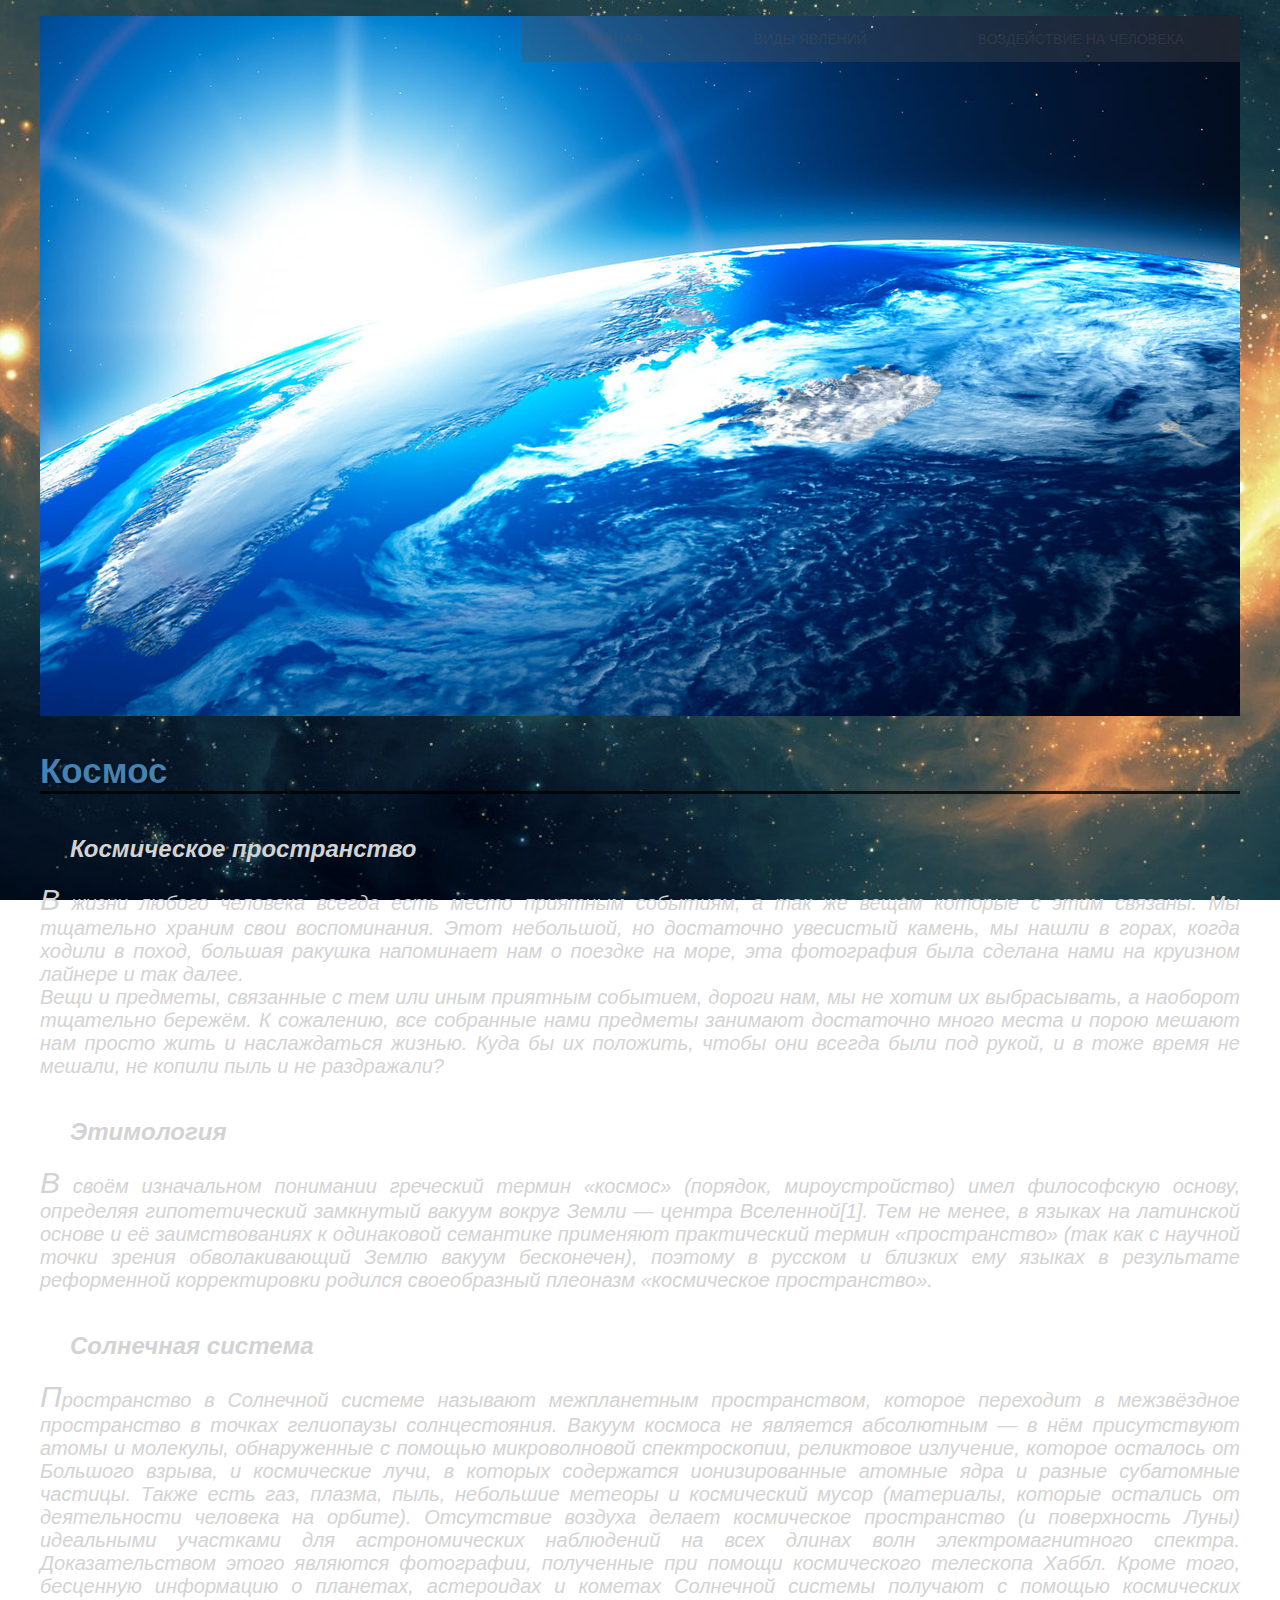
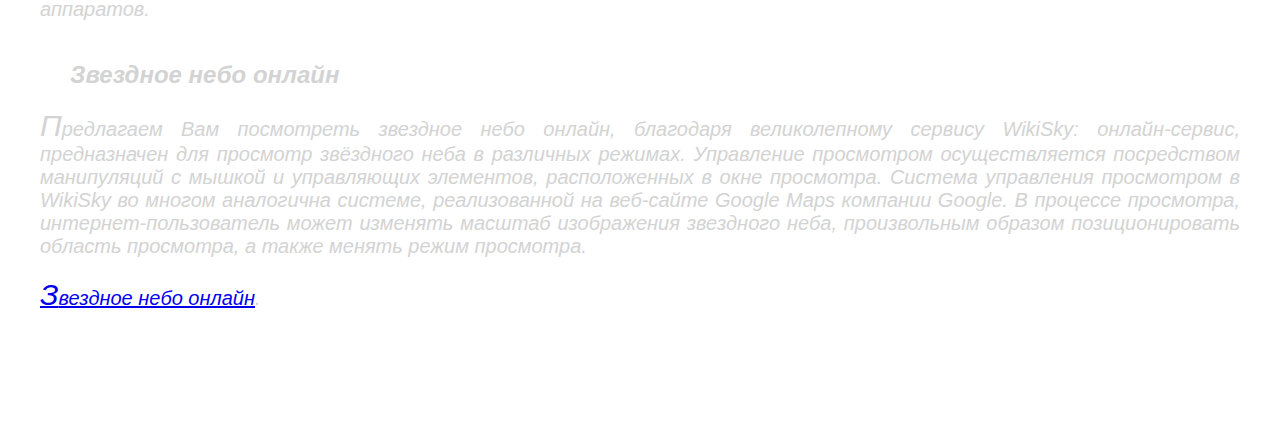
<file: index.html>
<!doctype html>
<html lang="ru">

<head>
    <meta charset="utf-8">
    <title>Космос</title>
    <link rel="stylesheet" href="style.css"> </head>

<body>
    <div class="bod">
        <header>
            <nav class="menu">
                <ul>
                    <li><a href="/index.html">Главная</a></li>
                    <li><a href="/gallery.html">Виды явлений</a></li>
                    <li><a href="/voz.html">Воздействие на человека</a></li>
                    </ul>
            </nav>
        </header>
        <div class="sel">
           <div class="h1">
            <h1>Космос</h1></div>
        <h2>Космическое пространство</h2>
        <p>В жизни любого человека всегда есть место приятным событиям, а так же вещам которые с этим связаны. Мы тщательно храним свои воспоминания. Этот небольшой, но достаточно увесистый камень, мы нашли в горах, когда ходили в поход, большая ракушка напоминает нам о поездке на море, эта фотография была сделана нами на круизном лайнере и так далее.
            <br>Вещи и предметы, связанные с тем или иным приятным событием, дороги нам, мы не хотим их выбрасывать, а наоборот тщательно бережём. К сожалению, все собранные нами предметы занимают достаточно много места и порою мешают нам просто жить и наслаждаться жизнью. Куда бы их положить, чтобы они всегда были под рукой, и в тоже время не мешали, не копили пыль и не раздражали?</p>
        <h2>Этимология</h2>
        <p>В своём изначальном понимании греческий термин «космос» (порядок, мироустройство) имел философскую основу, определяя гипотетический замкнутый вакуум вокруг Земли — центра Вселенной[1]. Тем не менее, в языках на латинской основе и её заимствованиях к одинаковой семантике применяют практический термин «пространство» (так как с научной точки зрения обволакивающий Землю вакуум бесконечен), поэтому в русском и близких ему языках в результате реформенной корректировки родился своеобразный плеоназм «космическое пространство».


            <h2>Солнечная система</h2>
        <p>Пространство в Солнечной системе называют межпланетным пространством, которое переходит в межзвёздное пространство в точках гелиопаузы солнцестояния. Вакуум космоса не является абсолютным — в нём присутствуют атомы и молекулы, обнаруженные с помощью микроволновой спектроскопии, реликтовое излучение, которое осталось от Большого взрыва, и космические лучи, в которых содержатся ионизированные атомные ядра и разные субатомные частицы. Также есть газ, плазма, пыль, небольшие метеоры и космический мусор (материалы, которые остались от деятельности человека на орбите). Отсутствие воздуха делает космическое пространство (и поверхность Луны) идеальными участками для астрономических наблюдений на всех длинах волн электромагнитного спектра. Доказательством этого являются фотографии, полученные при помощи космического телескопа Хаббл. Кроме того, бесценную информацию о планетах, астероидах и кометах Солнечной системы получают с помощью космических аппаратов.
             <h2>Звездное небо онлайн</h2>
             <p>Предлагаем Вам посмотреть звездное небо онлайн, благодаря великолепному сервису WikiSky: онлайн-сервис, предназначен для просмотр звёздного неба в различных режимах.

Управление просмотром осуществляется посредством манипуляций с мышкой и управляющих элементов, расположенных в окне просмотра. Система управления просмотром в WikiSky во многом аналогична системе, реализованной на веб-сайте Google Maps компании Google. В процессе просмотра, интернет-пользователь может изменять масштаб изображения звездного неба, произвольным образом позиционировать область просмотра, а также менять режим просмотра.</p>
        <p><a href= "https://cosmos-online.ru/stars-sky-online">Звездное небо онлайн</a>.
    </div>
    </div>
</body>

</html>
</file>
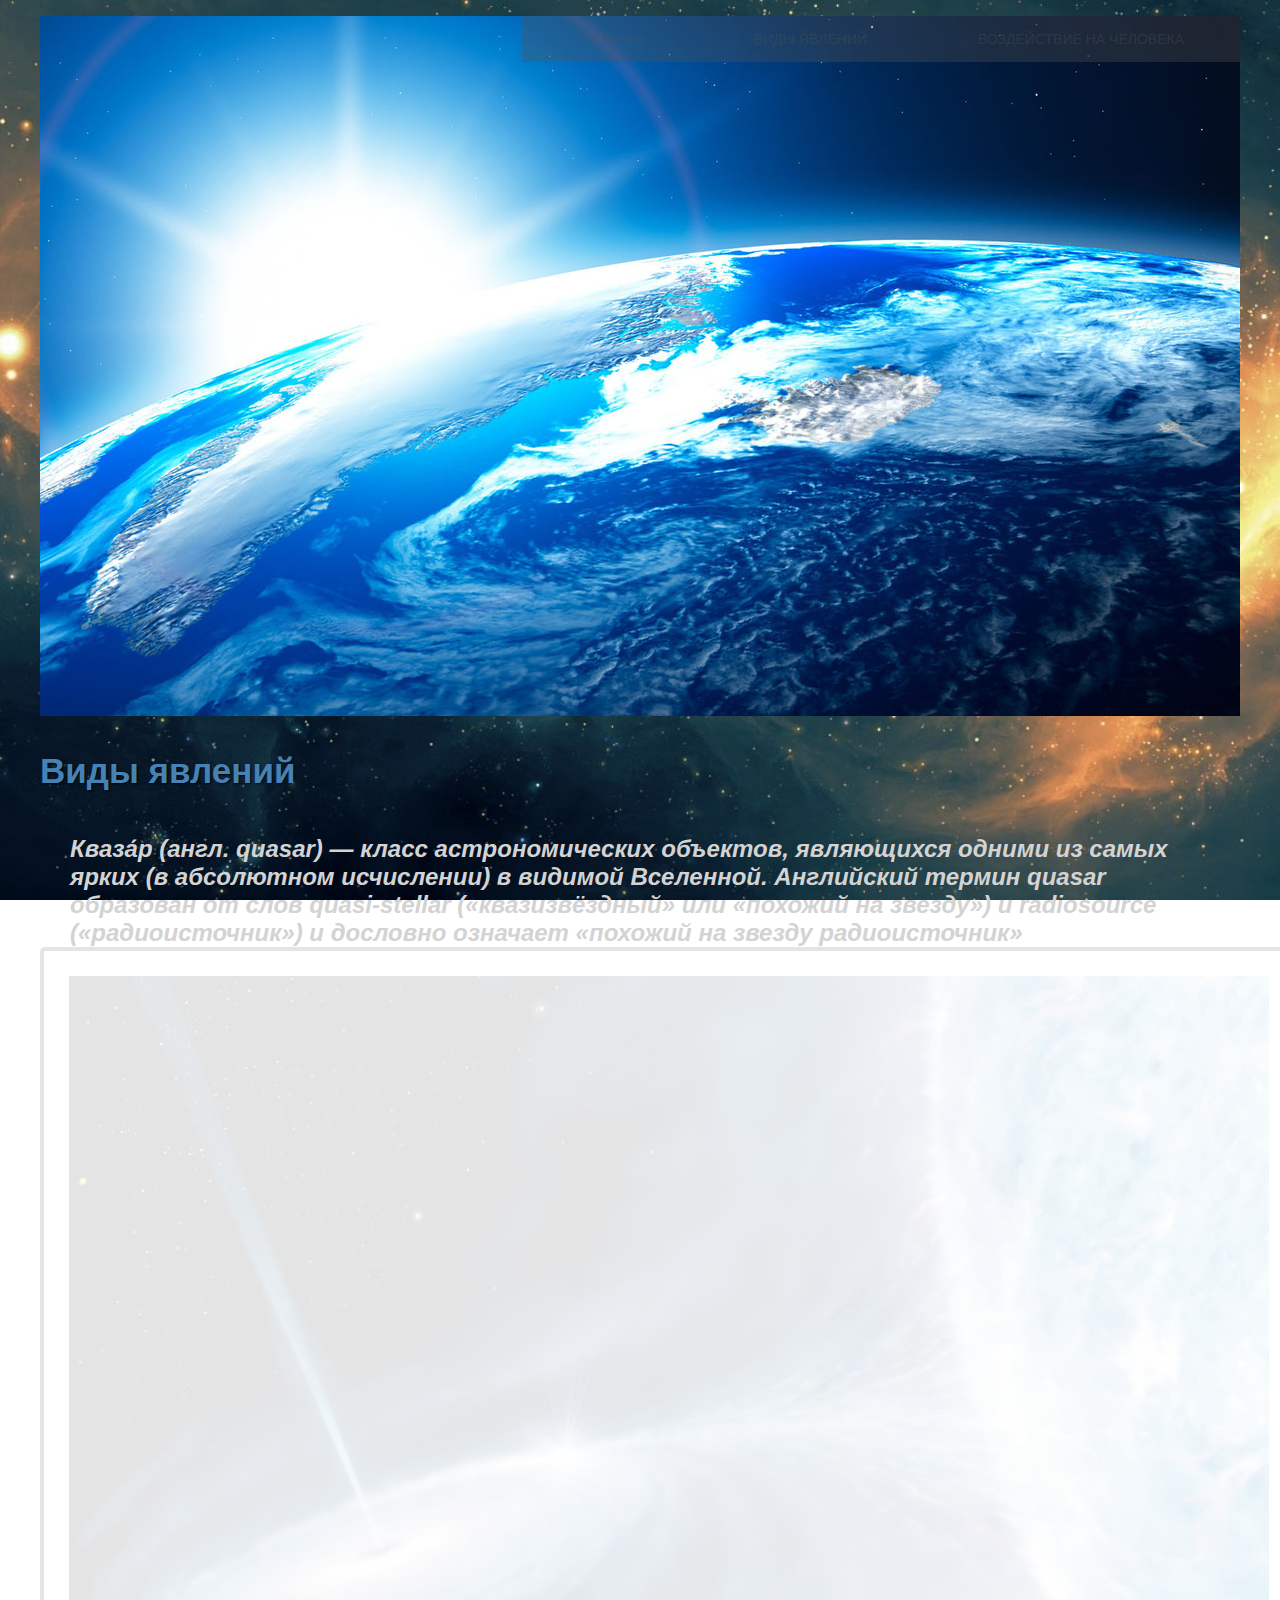
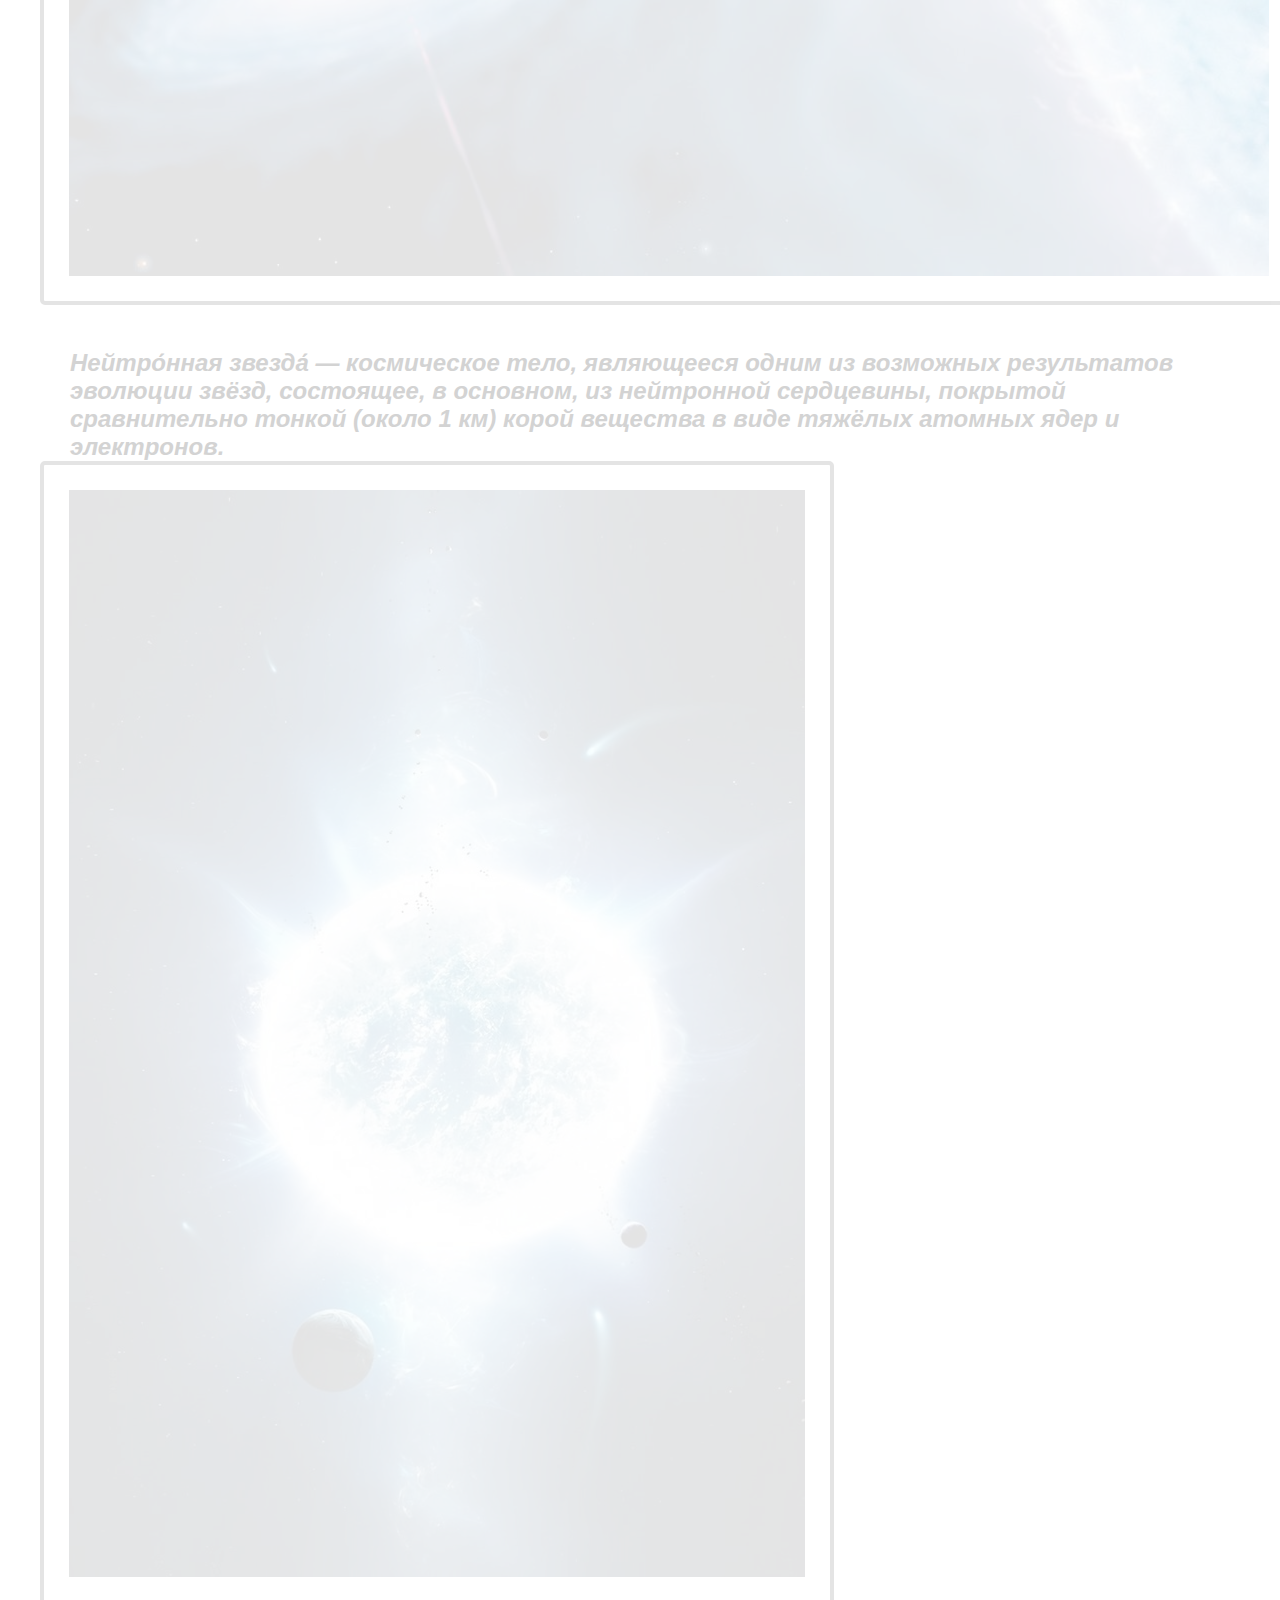
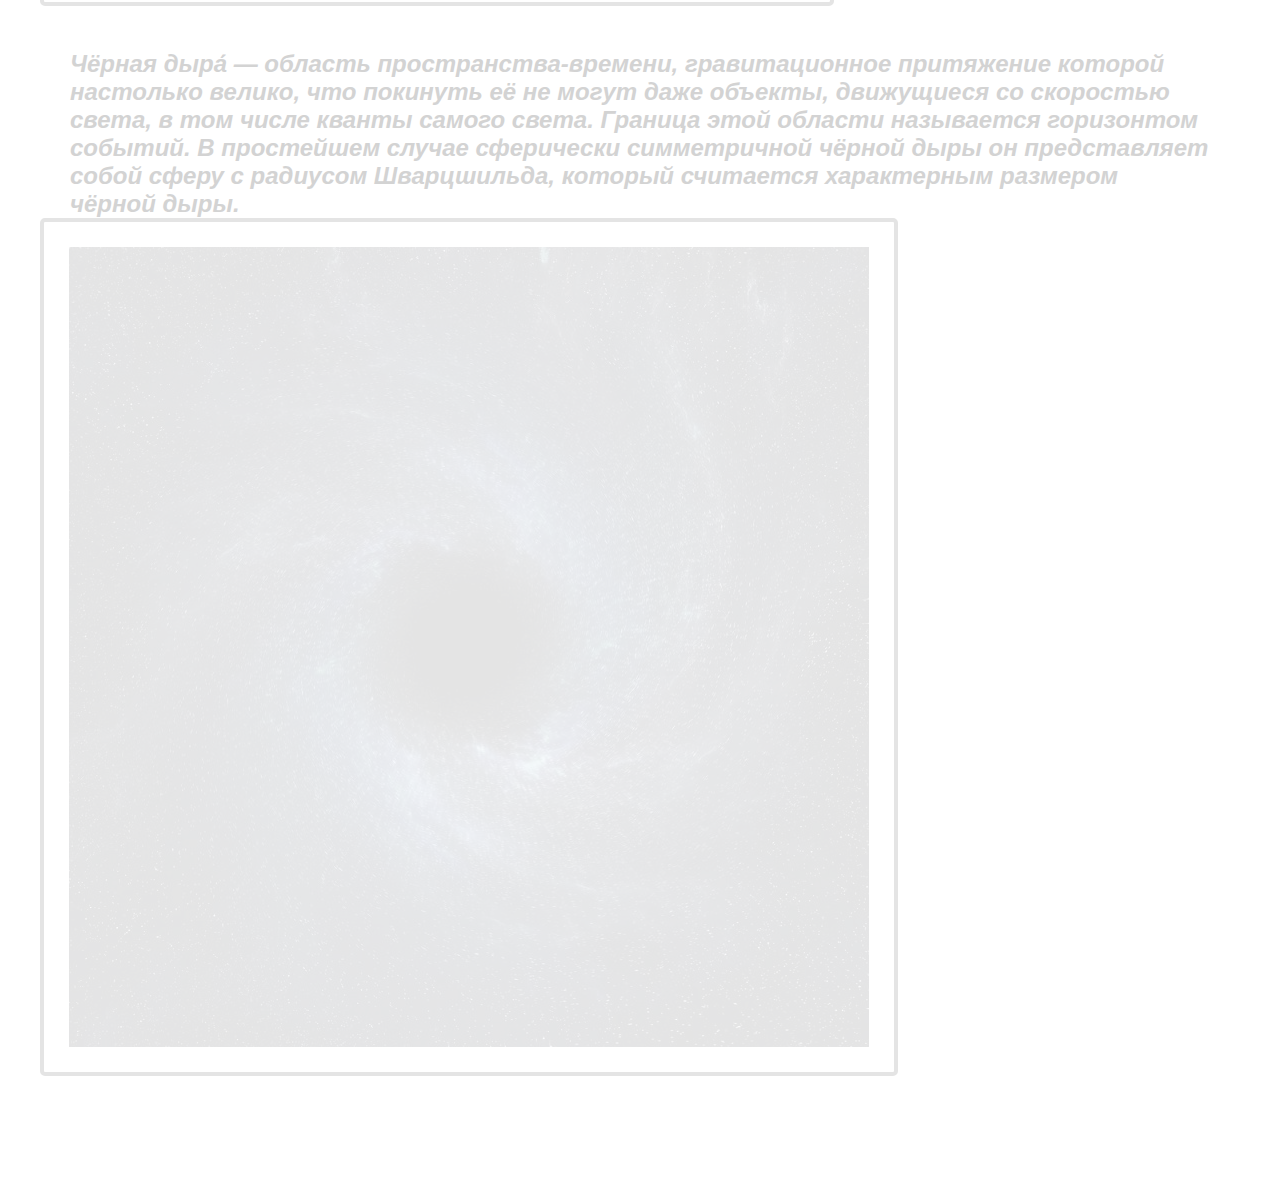
<file: gallery.html>
<!DOCTYPE html>
<html lang="ru">
<head>
    <meta charset="UTF-8">
    <title>Космос</title>

    <link rel="stylesheet" href="style.css">
</head>
<body>
       <div class="bod">
        <header>
            <nav class="menu">
                <ul>
                    <li><a href="/index.html">Главная</a></li>
                    <li><a href="/gallery.html">Виды явлений</a></li>
                    <li><a href="/voz.html">Воздействие на человека</a></li>
                </ul>
            </nav>
        </header>

        <div class="sel">
          <div class="wrapper">
           <h1>Виды явлений</h1>
           <h2> Кваза́р (англ. quasar) — класс астрономических объектов, являющихся одними из самых ярких (в абсолютном исчислении) в видимой Вселенной. Английский термин quasar образован от слов quasi-stellar («квазизвёздный» или «похожий на звезду») и radiosource («радиоисточник») и дословно означает «похожий на звезду радиоисточник»</h2>
            <div class="gallery">
                <div class="line1">
                    <img src="/img/2.jpg" alt="" class="bg">
<h2>Нейтро́нная звезда́ — космическое тело, являющееся одним из возможных результатов эволюции звёзд, состоящее, в основном, из нейтронной сердцевины, покрытой сравнительно тонкой (около 1 км) корой вещества в виде тяжёлых атомных ядер и электронов.</h2>
                </div>
                <div class="line2">
                    <img src="/img/3.jpg" alt="" class="bg">
<h2>Чёрная дыра́ — область пространства-времени, гравитационное притяжение которой настолько велико, что покинуть её не могут даже объекты, движущиеся со скоростью света, в том числе кванты самого света. Граница этой области называется горизонтом событий. В простейшем случае сферически симметричной чёрной дыры он представляет собой сферу с радиусом Шварцшильда, который считается характерным размером чёрной дыры.</h2>
                </div>
                <div class="line3">
                    <img src="/img/4.jpg" alt="" class="bg">

                </div>
            </div>
        </div>
        </div>
    </div>
</body>
</html>
</file>
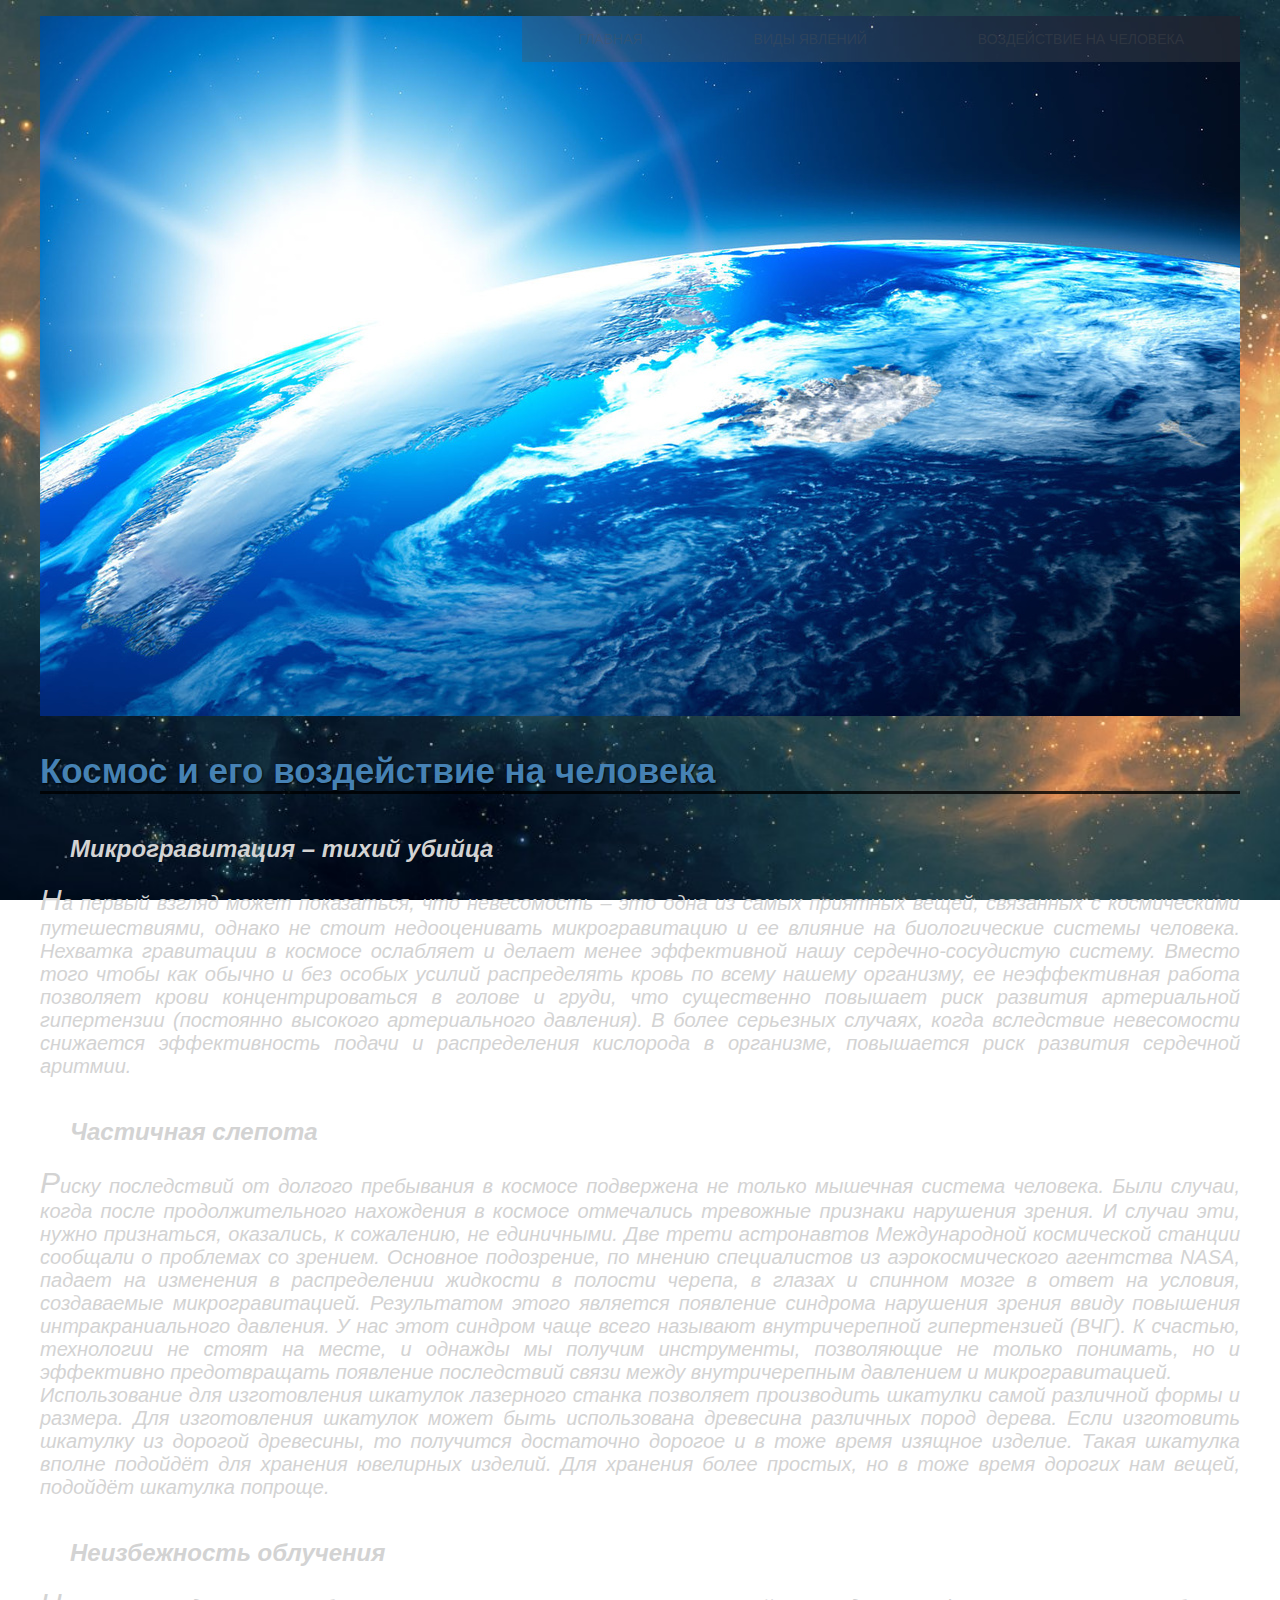
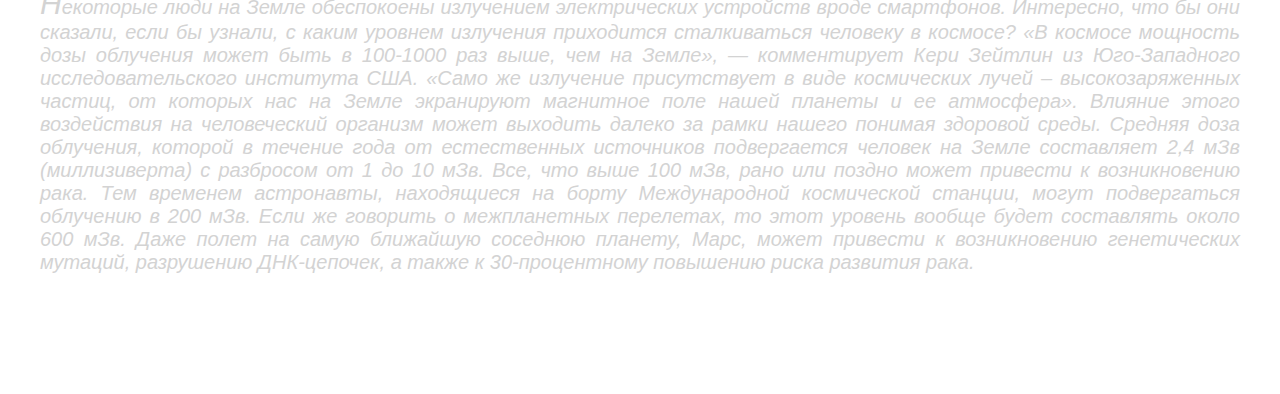
<file: voz.html>
<!doctype html>
<html lang="ru">

<head>
    <meta charset="utf-8">
    <title>Шкатулки</title>
    <link rel="stylesheet" href="style.css"> </head>

<body>
    <div class="bod">
        <header>
            <nav class="menu">
                <ul>
                    <li><a href="/index.html">Главная</a></li>
                    <li><a href="/gallery.html">Виды явлений</a></li>
                    <li><a href="/voz.html">Воздействие на человека</a></li>

                </ul>
            </nav>
        </header>
        <div class="sel">
           <div class="h1">
            <h1>Космос и его воздействие на человека</h1></div>
        <h2>Микрогравитация – тихий убийца</h2>
        <p>На первый взгляд может показаться, что невесомость – это одна из самых приятных вещей, связанных с космическими путешествиями, однако не стоит недооценивать микрогравитацию и ее влияние на биологические системы человека. Нехватка гравитации в космосе ослабляет и делает менее эффективной нашу сердечно-сосудистую систему. Вместо того чтобы как обычно и без особых усилий распределять кровь по всему нашему организму, ее неэффективная работа позволяет крови концентрироваться в голове и груди, что существенно повышает риск развития артериальной гипертензии (постоянно высокого артериального давления). В более серьезных случаях, когда вследствие невесомости снижается эффективность подачи и распределения кислорода в организме, повышается риск развития сердечной аритмии.</p>

        <h2>Частичная слепота</h2>
        <p>Риску последствий от долгого пребывания в космосе подвержена не только мышечная система человека. Были случаи, когда после продолжительного нахождения в космосе отмечались тревожные признаки нарушения зрения. И случаи эти, нужно признаться, оказались, к сожалению, не единичными.

Две трети астронавтов Международной космической станции сообщали о проблемах со зрением. Основное подозрение, по мнению специалистов из аэрокосмического агентства NASA, падает на изменения в распределении жидкости в полости черепа, в глазах и спинном мозге в ответ на условия, создаваемые микрогравитацией. Результатом этого является появление синдрома нарушения зрения ввиду повышения интракраниального давления. У нас этот синдром чаще всего называют внутричерепной гипертензией (ВЧГ). К счастью, технологии не стоят на месте, и однажды мы получим инструменты, позволяющие не только понимать, но и эффективно предотвращать появление последствий связи между внутричерепным давлением и микрогравитацией.
            <br>Использование для изготовления шкатулок лазерного станка позволяет производить шкатулки самой различной формы и размера. Для изготовления шкатулок может быть использована древесина различных пород дерева. Если изготовить шкатулку из дорогой древесины, то получится достаточно дорогое и в тоже время изящное изделие. Такая шкатулка вполне подойдёт для хранения ювелирных изделий. Для хранения более простых, но в тоже время дорогих нам вещей, подойдёт шкатулка попроще.</p>

            <h2>Неизбежность облучения</h2>
        <p>Некоторые люди на Земле обеспокоены излучением электрических устройств вроде смартфонов. Интересно, что бы они сказали, если бы узнали, с каким уровнем излучения приходится сталкиваться человеку в космосе?

«В космосе мощность дозы облучения может быть в 100-1000 раз выше, чем на Земле», — комментирует Кери Зейтлин из Юго-Западного исследовательского института США.


«Само же излучение присутствует в виде космических лучей – высокозаряженных частиц, от которых нас на Земле экранируют магнитное поле нашей планеты и ее атмосфера».

Влияние этого воздействия на человеческий организм может выходить далеко за рамки нашего понимая здоровой среды. Средняя доза облучения, которой в течение года от естественных источников подвергается человек на Земле составляет 2,4 мЗв (миллизиверта) с разбросом от 1 до 10 мЗв. Все, что выше 100 мЗв, рано или поздно может привести к возникновению рака. Тем временем астронавты, находящиеся на борту Международной космической станции, могут подвергаться облучению в 200 мЗв. Если же говорить о межпланетных перелетах, то этот уровень вообще будет составлять около 600 мЗв. Даже полет на самую ближайшую соседнюю планету, Марс, может привести к возникновению генетических мутаций, разрушению ДНК-цепочек, а также к 30-процентному повышению риска развития рака.
            </div>
    </div>
</body>

</html>
</file>
<file: style.css>
html {
    background: url(img/background.jpg);
    background-repeat: no-repeat;
    background-size: cover;
    background-position: center center;
    background-attachment: fixed;
    font-family: Arial;

}
body{
    margin: 0 auto;
    padding: 0 auto;
    width: 1200px;
}
.bod {
    height: 700px;
    background-image: url(img/1.jpg);
    background-repeat: no-repeat;
    background-position: center;


}
.sel{
    padding-top: 650px;
    padding-bottom: 100px;

}



.h1{
    background-color: (255, 255, 250, 1);
    box-shadow: rgba(0, 0, 0, .8) 0 3px 0;
}
h1 {
    color: steelblue;
    font-size: 35px;
    text-shadow: rgba(0, 0, 0, .8) 1px 1px 2px;
}
h2, p {
    font-style: italic;
    color: lightgrey;
}
h2 {
    border-bottom: px solid lightgray;
    margin: 20px 30px 0 30px;
    padding-top: 20px;
}
p {
    font-size: 20px;
    text-align: justify;
}
p::first-letter {
    font-size: 30px;
}


/*Gallery*/

.wrapper {
    width: 1200px;
}
.gallery img:hover {
    opacity: 1;
}
.gallery img{
    margin: 0 auto;
    padding: 25px;
    border: 4px solid ;
    border-radius: 5px;
    background-color: ;
    opacity: .1;
}


}
/*Menu*/
.menu *{
    margin: 50;
    padding: 70;
}
.menu ul,
.menu ol{
    list-style: none;
}

.menu > ul{
    display: flex;
    justify-content: end;
}
.menu > ul li a{
    display: block;
    background: #5555;
    padding: 15px 30px 15px 40px;
    font-size: 14px;
    color: #5555;
    text-decoration: none;
    text-transform: uppercase;
    transition: all 0.3s ease;
}
.menu > ul li{
    position: relative;
    border-right: 1px solid #5555;
}
.menu > ul li:first-child{
    border-left: 1px solid #5555;
}
.menu > ul li:last-child{
    border-right: 1px solid #5555;
}
.menu > ul li > a{
    padding-left: 55px;
    padding-right: 55px;
}
.menu li a:hover{
    background: #;
    color: #fa2a;
    box-shadow: 75px 5px 10px -5px black;
    transition: all 0.999s ease;
}

/*Form*/
.ch1 {
    cursor: help;
    margin: 0;
    text-transform: uppercase;
    padding-bottom: 5px;
    border-bottom: 3px solid #233433;
}
form {
    margin: 0 auto;
    background: rgba(0,186,255,0.77);
    width: 450px;
    height: 500px;
    padding: 20px;
    box-shadow: 2px 2px 5px rgba(0,0,0,0.82)
}
.group {
    margin: 10px;
    padding: 5px;
}
label {
    padding-left: 10px;
    text-transform: uppercase;
}
input {
    margin-top: 10px;
    height: 40px;
    width: 400px;
    border-radius: 20px/20px;
    border: none;
    padding-left: 15px;
    font-size: 18px;
    box-shadow: 2px 2px 5px rgba(0,0,0,0.82)
}
input:focus {
    border: 2px solid #6c00ff;
    transform: translateX(15px);
    width: 385px;
}
button {
    cursor: pointer;
    padding: 10px 30px;
    height: 50px;
    color: #fff;
    background: #5200a5;
    border: none;
    text-transform: uppercase;
    font-size: 15px;
    box-shadow: 2px 2px 5px rgba(0,0,0,0.82)
}
button:hover {
    opacity: .80;
    font-weight: bold;
    transform: scale(1.1);
}
</file>
